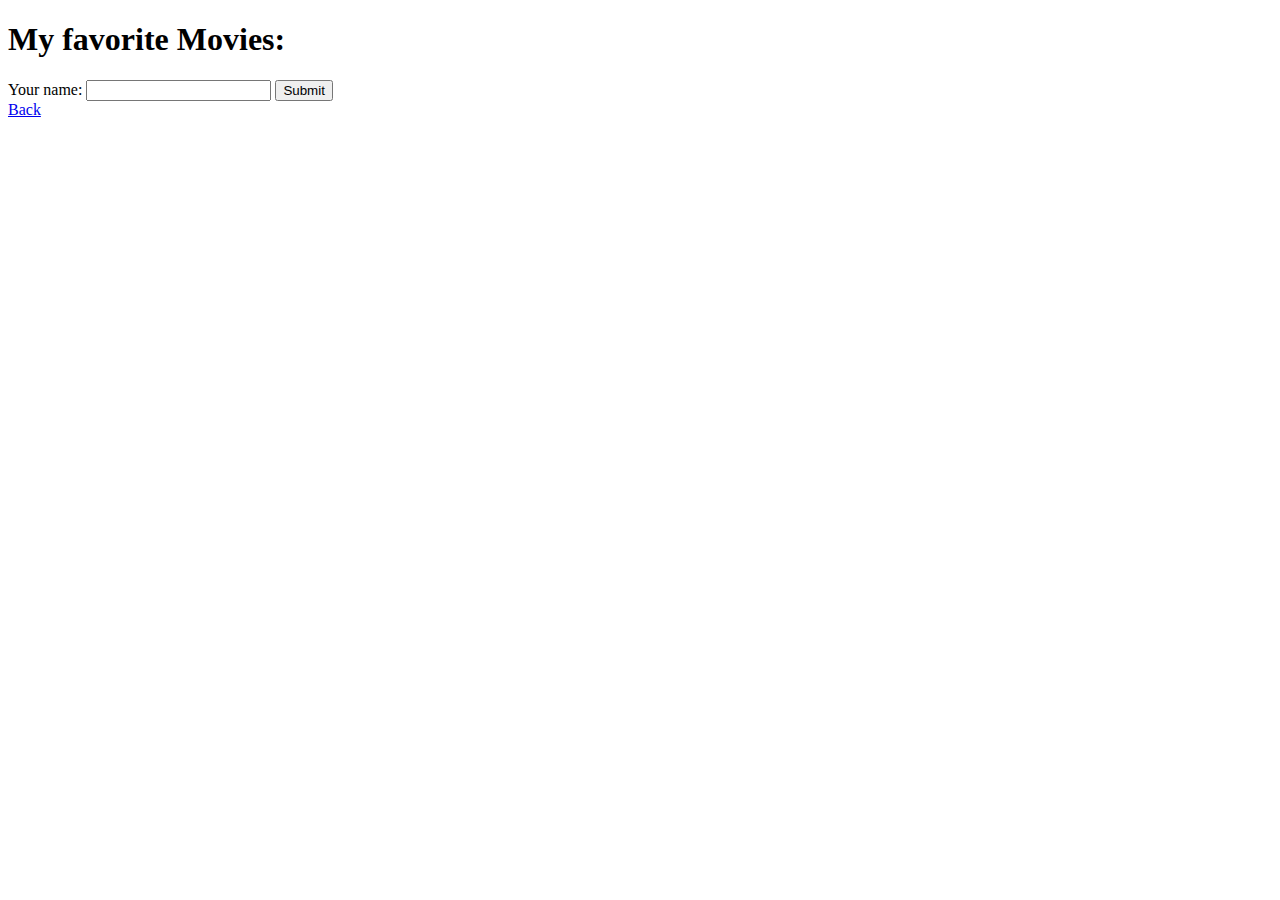
<file: movies.html>
<!DOCTYPE html>
<html lang="en" dir="ltr">

<head>
  <meta charset="utf-8">
  <title>Movies</title>
</head>

<body>
  <h1>My favorite Movies:</h1>
  <form class="" action="index.html" method="post">
    <label>Your name:</label>
    <input type="text" name="" value="">
    <input type="Submit" name="" >

  </form>
  <a href="index.html">Back</a>

</body>

</html>
</file>
